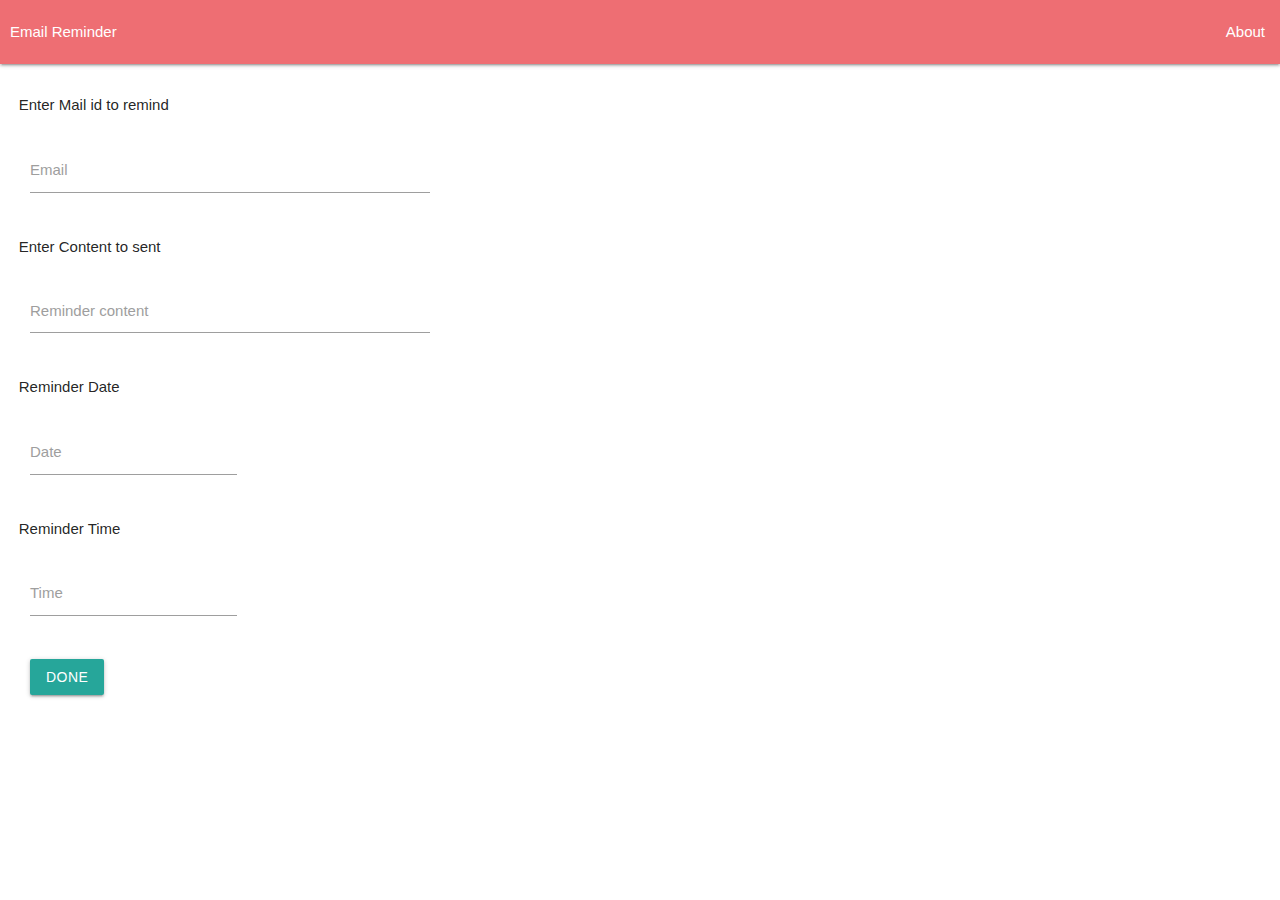
<file: index.html>
<html lang="en">
<head>
    <link rel="shortcut icon" href="favicon.ico" type="image/x-icon">  
    <meta charset="UTF-8">
    <meta http-equiv="X-UA-Compatible" content="IE=edge">
    <meta name="viewport" content="width=device-width, initial-scale=1.0">
    <link rel="stylesheet" href="https://cdnjs.cloudflare.com/ajax/libs/materialize/1.0.0/css/materialize.min.css">
    <script src="https://cdnjs.cloudflare.com/ajax/libs/materialize/1.0.0/js/materialize.min.js"></script>

    <link rel="stylesheet" href="/style.css">

    <title>Easy E-mail schedular</title>
</head>
<body>
    <nav>
        <div class="nav-wrapper">
          <a  class="" style="margin-left: 10px;">Email Reminder
      
        </a>
          <ul id="nav-mobile" class="right hide-on-med-and-down">
            <li><a id="about" href="About.html">About</a></li>
          </ul>
        </div>
      </nav>

      <div class="row hide" id="displ">
        <div class="col s12 m6">
          <div class="card blue-grey darken-1">
            <div class="card-content white-text">
              <span id ="mailDetails"class="card-title">Thanks Your Mail Reminder is Created </span>
               <p id="dynamictime">it will sent in </p>
               <p id="changetime">___</p>
               <div class="card-action">
                <span id ="predetails"class="card-title">Your previous Reminder Details</span>
                <div id="root">
                </div>
              </div>
               
                <a class="waves-effect waves-light btn" onclick="toggledipla()">Go back</a>
            </div>
          </div>
        </div>
      </div>




      <form id="form" class="col s12" style="align-items: center; " >

        <div class="row">
            <p style="font-weight: 300;"> <b>Enter Mail id to remind </b></p>
          <div class="input-field col s12">
            <input id="email" type="email" required  class="validate" style="width: 400px; "> 
            <label for="email">Email</label>
          </div>
        </div>


        <div class="row">
            <p style="font-weight: 300;"> <b> Enter Content to sent</b></p>
            <div class="input-field col s12">
              <textarea id="mailContent" class="materialize-textarea" style="width: 400px; " data-length="120"></textarea>
              <label for="textarea2">Reminder content</label>
            </div>
        </div>

        <div class="row">
            <p style="font-weight: 300;"> <b>Reminder Date</b></p>
            <div class="input-field col s12">
                    <input id="sDate" type="text" class="datepicker" style="width: auto; ">
                <label for="textarea2"> Date</label>
            </div>
        </div>

        <div class="row">
            <p style="font-weight: 300;"><b>Reminder Time</b></p>
            <div class="input-field col s12">
                    <input type="text" id="sTime"class="timepicker" style="width: auto; ">
                <label for="textarea2"> Time</label>
            </div>
        </div>

        <a class="waves-effect waves-light btn" onclick="PostCall()">Done</a>
      </form>
        <script>
            document.addEventListener('DOMContentLoaded', function() {
    var elems = document.querySelectorAll('.datepicker');
    var instances = M.Datepicker.init(elems,"");
    });
    document.addEventListener('DOMContentLoaded', function() {
    var elems1 = document.querySelectorAll('.timepicker');
    var instances = M.Timepicker.init(elems1, "");
  });
      </script>

      <script src="/script.js"></script>


       
      </div>
</body>
</html>
</file>
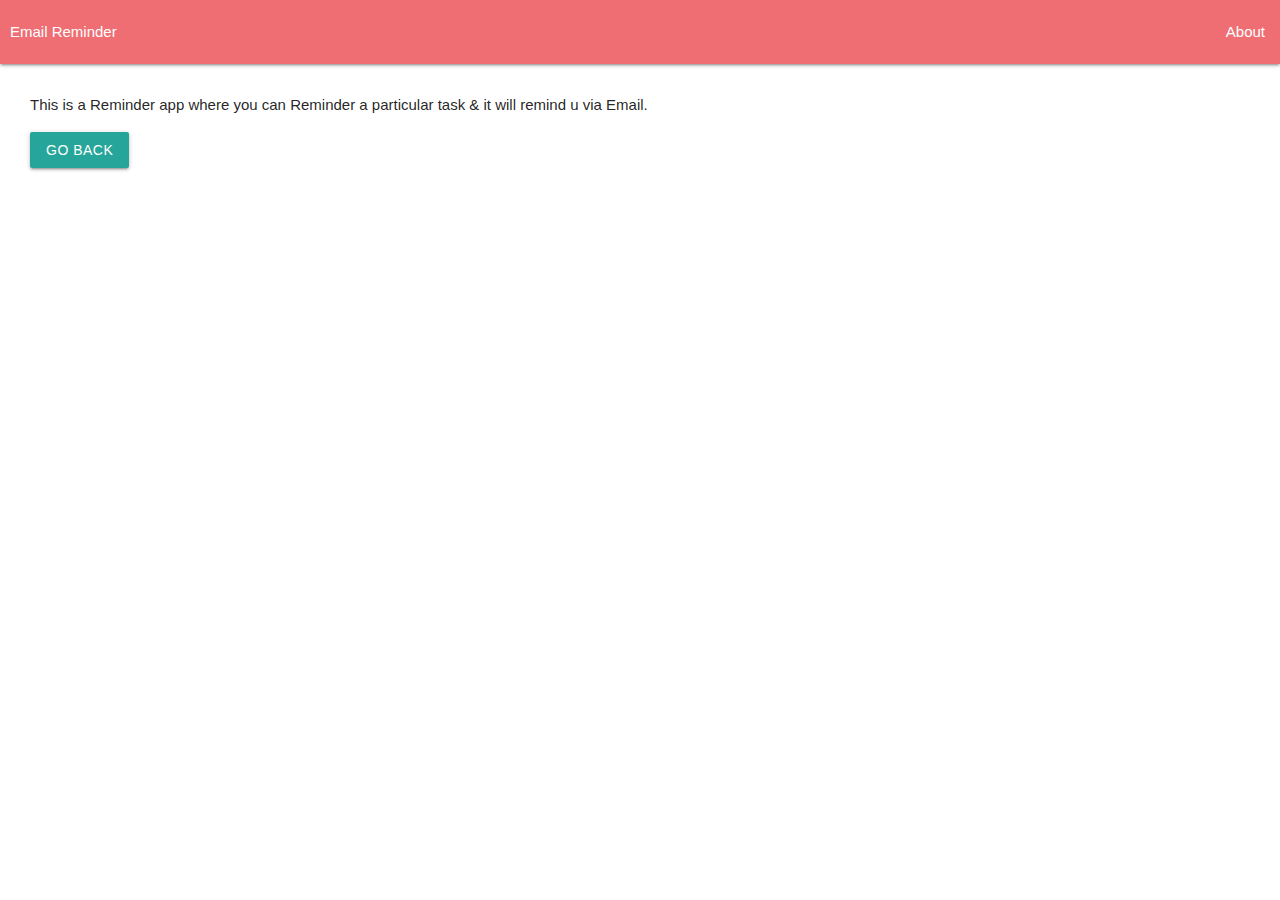
<file: About.html>
<html lang="en">
<head>
    <link rel="shortcut icon" href="favicon.ico" type="image/x-icon">  
    <meta charset="UTF-8">
    <meta http-equiv="X-UA-Compatible" content="IE=edge">
    <meta name="viewport" content="width=device-width, initial-scale=1.0">
    <link rel="stylesheet" href="https://cdnjs.cloudflare.com/ajax/libs/materialize/1.0.0/css/materialize.min.css">
    <script src="https://cdnjs.cloudflare.com/ajax/libs/materialize/1.0.0/js/materialize.min.js"></script>
    <link rel="stylesheet" href="/style.css">

    <title>Easy E-mail schedular</title>
</head>
<body>
    <nav>
        <div class="nav-wrapper">
          <a  class="" style="margin-left: 10px;">Email Reminder
      
          </a>
          <ul id="nav-mobile" class="right hide-on-med-and-down">
            <li><a id="about" href="About.html">About</a></li>
          </ul>
        </div>
      </nav>
    <div id="aboutpage">
      <p>
          This is a Reminder app where you can Reminder a particular task & it will remind u via Email.
      </p>
        <a class="waves-effect waves-light btn" href="index.html"> Go back
        </a>
      </div>
</body>
</html>
</file>
<file: style.css>
form{
    margin: 30px;
    align-items: center;
}
form>p{
    font-weight: 500;
}

.hide{
display: none;
}
#aboutpage{
    margin: 30px;
    align-items: center;
}
</file>
